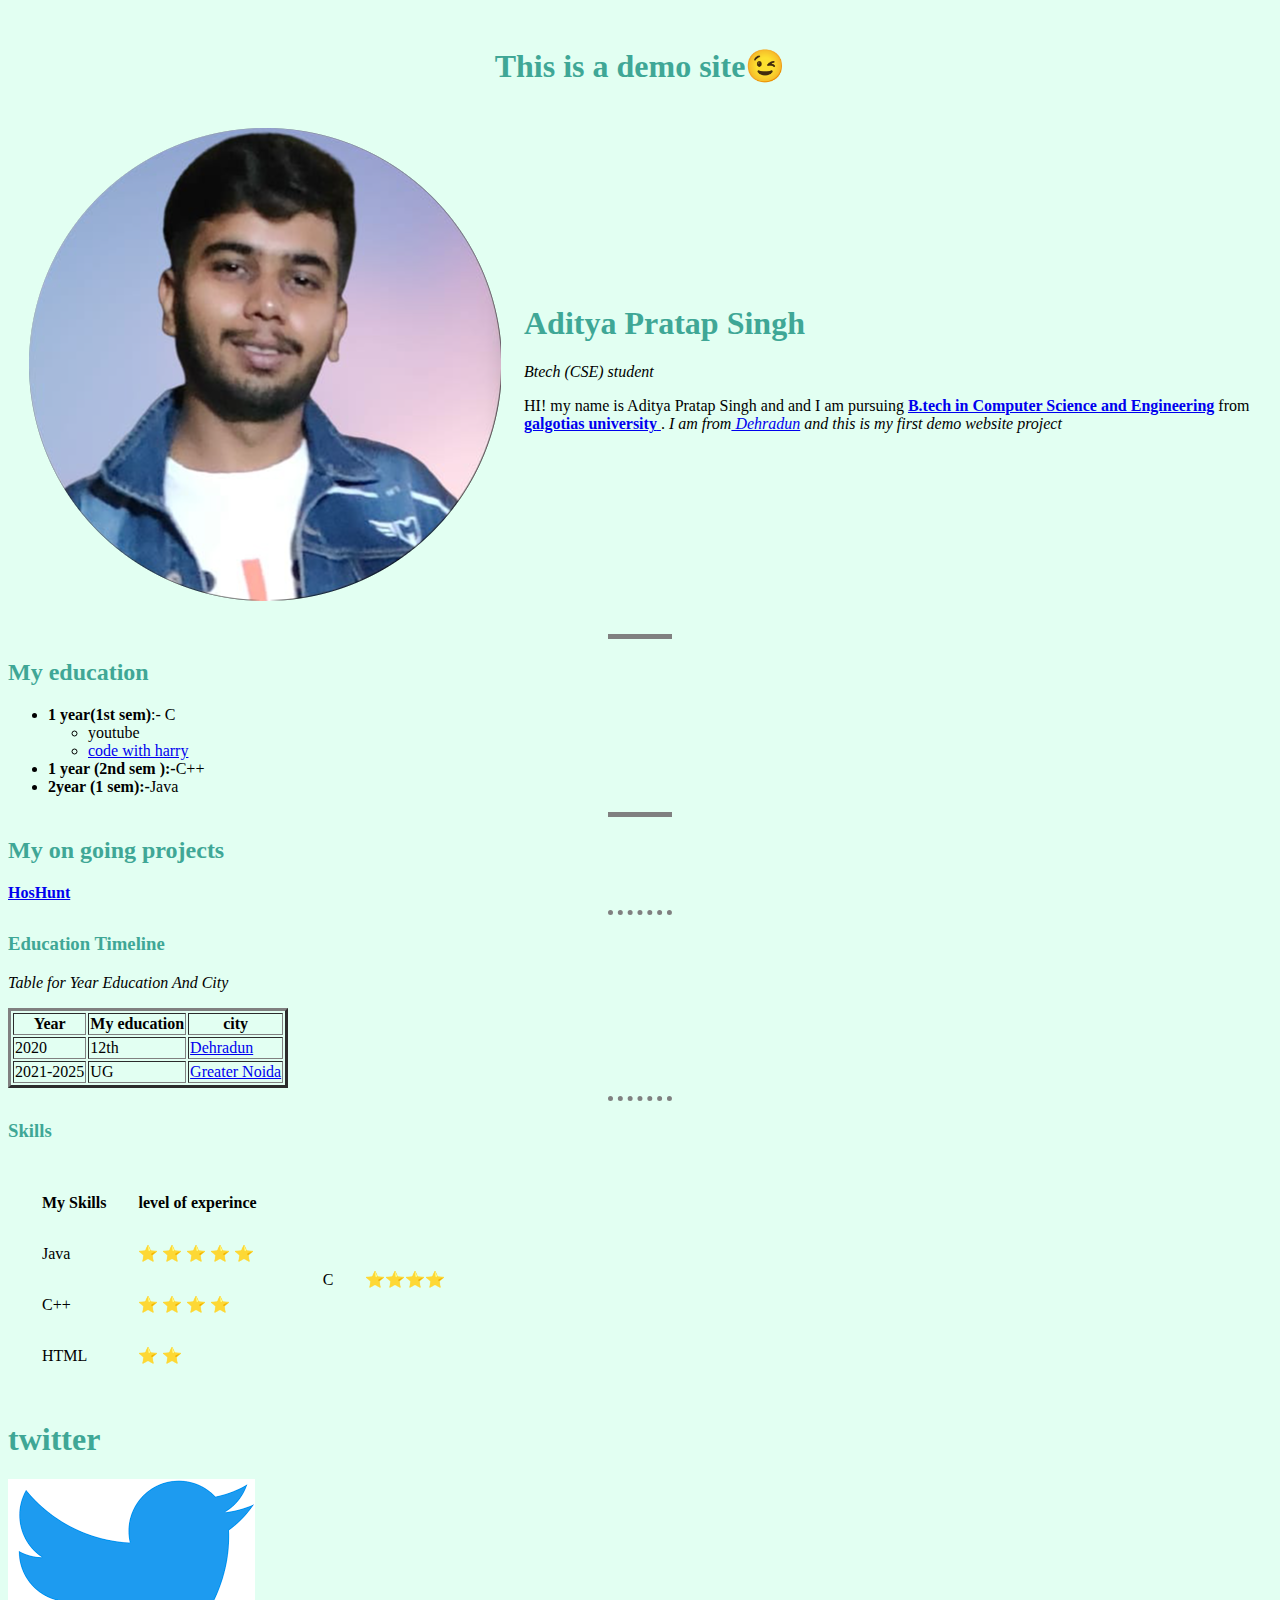
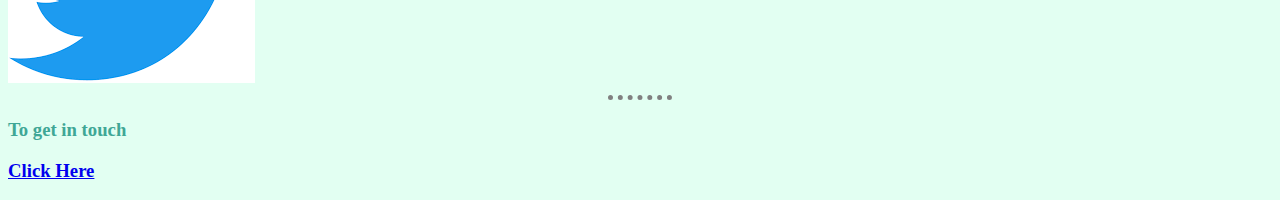
<file: index.html>
<!DOCTYPE html>
<html lang="en">
<head>
    <meta charset="UTF-8">
    
    <title>Aditya personal site</title>
    <link rel="stylesheet" href="css/design.css">
</head>
<br>
<body style="background-color: #e2fff2;">
    <center>
   <h1> This is a demo site😉 </h1> 
  
   </center>
   <table cellspacing="20">
    <tr>
        <td> <img src="WhatsApImage.png-modified.png" alt="galgotias logo"></td>
        <td><h1>Aditya Pratap Singh</h1>
            <p><em>Btech (CSE) student</em> </p>
            
            <p>HI! my name is Aditya Pratap Singh and and I am pursuing <a href="https://www.galgotiasuniversity.edu.in/schools/school-of-computing-science-&-engineering"><b>B.tech in Computer Science
              and Engineering</a></b> from <a href="http://www.galgotiasuniversity.edu.in/"><strong>galgotias university</strong> </a>.<em> I am from<a href="https://en.wikipedia.org/wiki/Dehradun"> Dehradun</a> and this is my first demo website project</em></p> </td>
    </tr>
   </table>
   
   
     <hr size="2" noshade>
     <h2>My education</h2>
    
     <p>
        <ul>
            <li><b>1 year(1st sem)</b>:- C</li>
            <ul>
                <li> youtube </li>
                <li><a href="https://www.youtube.com/@CodeWithHarry">code with harry </a> </li>
            </ul>
            
             <li><b>1 year (2nd sem ):-</b>C++</li>
             <li><b>2year (1 sem):-</b>Java</li>
            
     </ul>
     </p>
     <hr size="2" noshade>
     
     <h2>My on going projects</h2>
     <a href="newprog.html"><b>HosHunt</b></a>
     <hr>
     <h3>Education Timeline </h3>
     <p><em>Table for Year Education And City</em></p>
     
     <table border="3">
        <thead>
            <tr>
                <th>Year</th>
                <th>My education</th>
                <th> city</th>
            </tr>
        </thead>
        <tbody>
            <tr>
                <td>2020</td>
                <td>12th</td>
                <td><a href="https://en.wikipedia.org/wiki/Dehradun">Dehradun</a></td>
            </tr>
            <tr>
                <td>2021-2025</td>
                <td>UG</td>
                <td><a href="https://en.wikipedia.org/wiki/Greater_Noida">Greater Noida</a></td>
            </tr>
            
        </tbody>
     </table>
    <hr>
    <h3>Skills</h3>
    <table>
        <tr>
            <td> 
                <table cellspacing="30">
                    <thead>
                        <tr>
                            <th>My Skills</th>
                            <th>level of experince</th>
                        </tr>
                        
                       
                    </thead>
                
                    <tbody>
                        <tr>
                            <td> Java</td> 
                            <td> ⭐ ⭐ ⭐ ⭐ ⭐</td>  
                           
                            
                        </tr>
                        <tr>
                            <td>
                                C++
                            </td>
                            <td> ⭐ ⭐ ⭐ ⭐</td>
            
                        </tr>
                        <tr>
                            <td>HTML</td>
                            <td> ⭐ ⭐ </td>
                        </tr>
                    </tbody>
                </table>
            </td>
            <td>
                <table cellspacing="30">
                   
                    <tbody>
                        <tr>
                            <td>C</td>
                            <td>⭐⭐⭐⭐</td>
                        </tr>
                    </tbody>
                    
                </table>
            </td>
        </tr>
       
    </table>
    
     <h1>twitter</h1>
     <a href="https://twitter.com/i/flow/login?input_flow_data=%7B%22requested_variant%22%3A%22eyJsYW5nIjoiZW4ifQ%3D%3D%22%7D"><img src="[data-uri]" alt="twitter logo"></a>
     <hr>
     <h3>To get in touch<h3>
         <a href="info.html">Click Here</a>
</body>
</html>
<!--<p> is use to write paragraph
    <b> or <strong> use to bold 
        <i> or <em>  is use to italicize-->
</file>
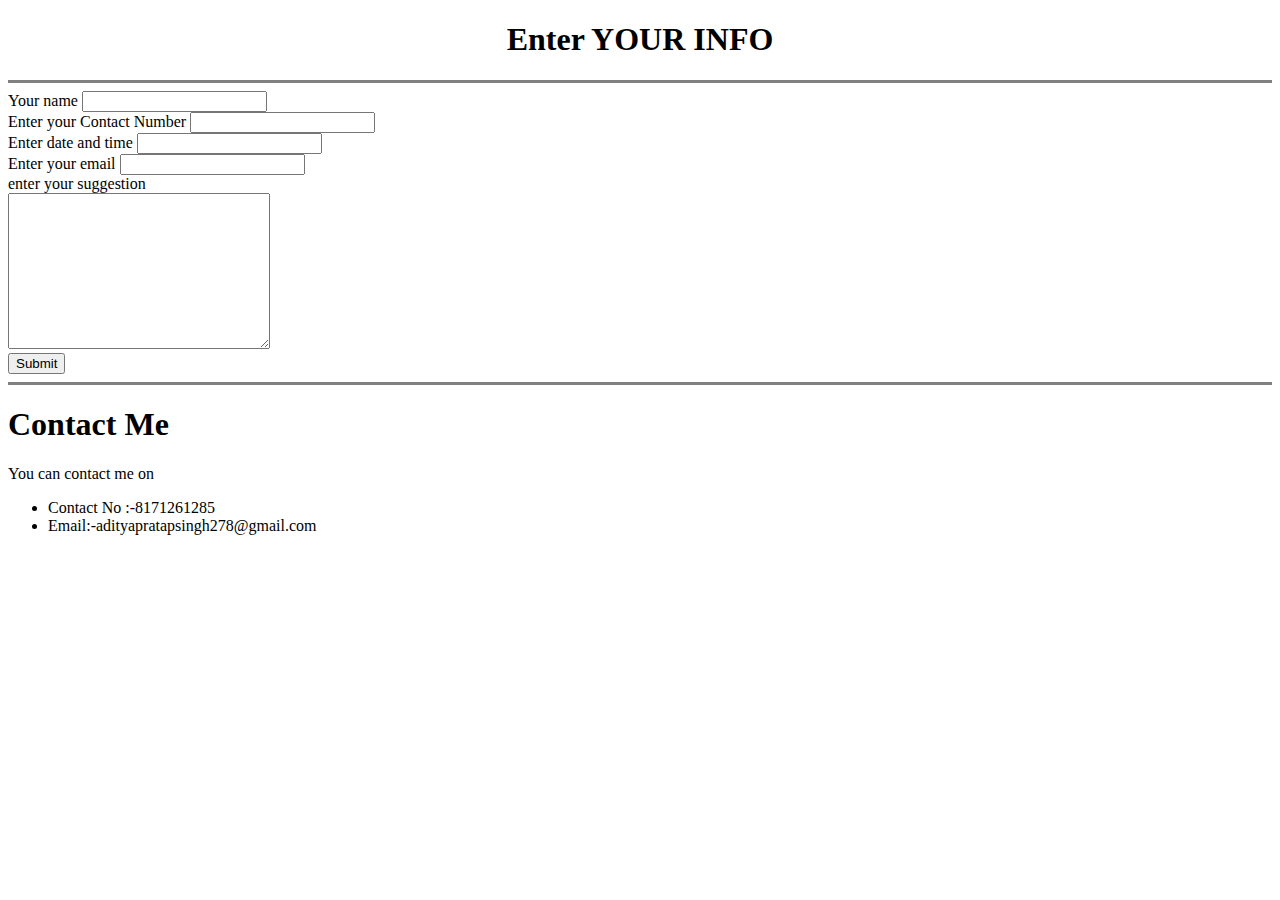
<file: info.html>
<!DOCTYPE html>
<html lang="en">
<head>
    <meta charset="UTF-8">
    
    <title>Your Info</title>
</head>
<body>
    <CENTER>
        <h1>Enter YOUR INFO</h1>
    </CENTER>
    <hr size="3" noshade>
    <form action="mailto:adityapratapsingh273@gmail.com" method="post"  enctype="text/plain">
        <label>Your name</label>
        <input type="text" name="Your name" ><br>
        <label> Enter your Contact Number</label>
        <input type="number" name="Your contact number" ><br>
        <label>Enter date and time </label>
        <input type="datetime" name="Date and time of submition"><br>
        <label>Enter your email</label>
        <input type="email" name="your email" ><br>
        <label>enter your suggestion</label><br>
        <textarea name="Your suggestions" id="" cols="30" rows="10"></textarea><br>
        <input type="submit" >
    </form>
    <hr size="3" noshade>
    <h1>Contact Me</h1>
    <p>You can contact me on 
      <ul>
        <li>Contact No :-8171261285
        </li>
        <li>Email:-adityapratapsingh278@gmail.com</li>
      </ul>  
    </p>
</body>
</html>
</file>
<file: css/design.css>
body{
    background-color: #e2fff2;
}
hr{
    border-color: aliceblue;
    border-style: none;
    border-top: dotted 5px;
    border-spacing: 3px;
    width: 5%;
    
}
h1,h2,h3{
    color: #3FA796;
}
</file>
